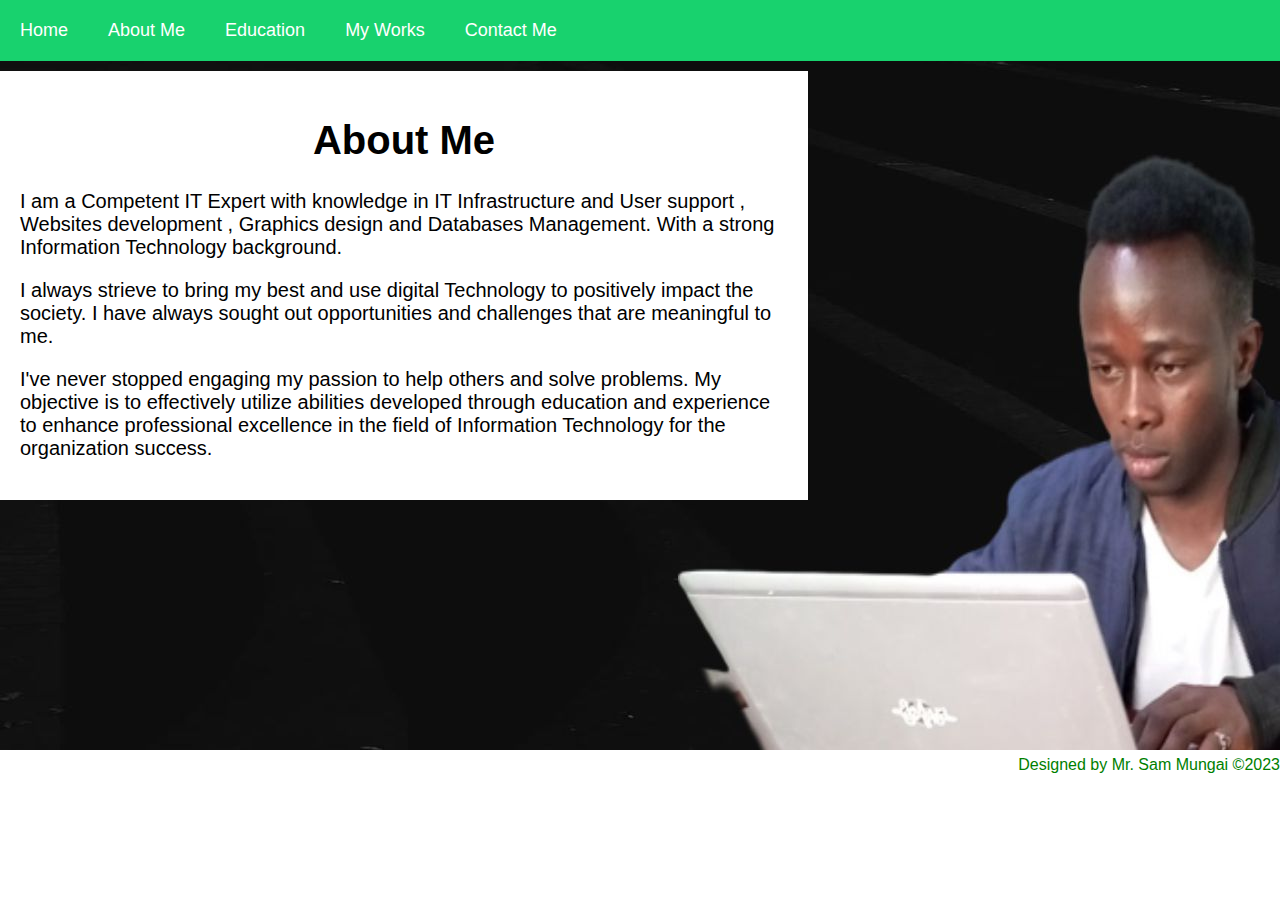
<file: About-me.html>
<!DOCTYPE html> 
<html>
   <head>
      <title>Sam's Portfolio</title>
      <link rel="stylesheet" href="main.css">
      <style type="text/css">
      </style>
   </head>
   <body>
      <div class="main-container">
         <div class="about-navbar">
            <ul>
                <li><a href="index.html">Home</a></li>
                <li><a href="About-me.html">About Me</a></li>
                <li><a href="education.html">Education</a></li>
                <li>My Works</li>
                <li><a href="Contact-me.html">Contact Me</a></li>
            </ul>
         </div>
         <div class="about-image-banner">
          
         </div>
         <div class="main-body">
              <h1>About Me</h1>
            <p>
               I am a Competent IT Expert with knowledge in IT Infrastructure and User support , Websites development , Graphics design and Databases Management.
               With a strong Information Technology background.</p>
               <p>I always strieve to bring my best and use digital Technology to positively impact the society.
                I have always sought out opportunities and challenges that are meaningful to me. </p> 
                <p>I've never stopped engaging my passion to help others and solve problems. 
                    My objective is to effectively utilize abilities developed through education and experience to enhance professional excellence in the field of Information Technology for the organization success.</p>
            </p>
         </div>
         <p style="text-align:right; color: green; margin-top: 20%;">Designed by Mr. Sam Mungai &copy;2023</p>
   </body>

        
 
   </div>
</html>
</file>
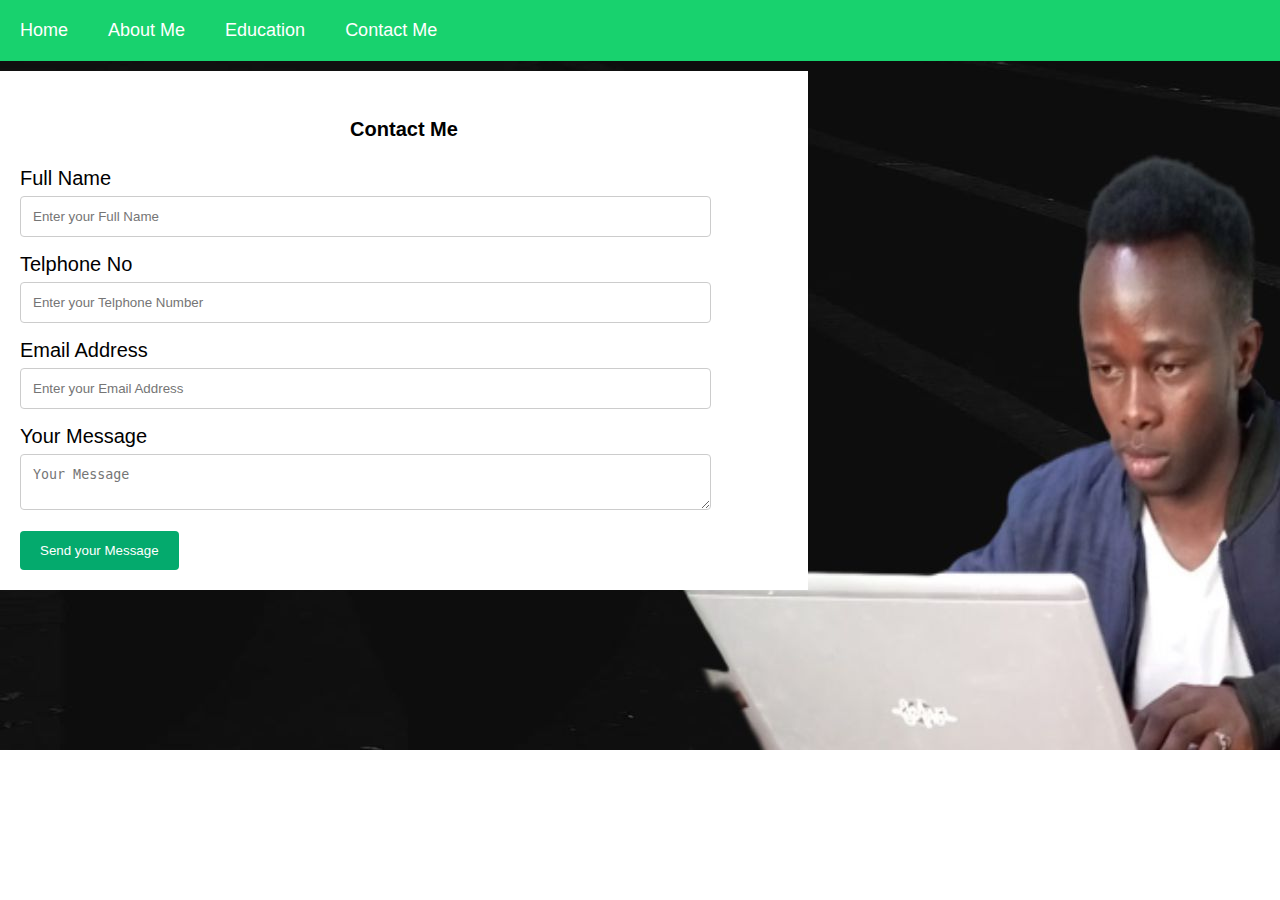
<file: Contact-me.html>
<!DOCTYPE html> 
<html>
   <head>
      <title>Sam's Portfolio</title>
      <link rel="stylesheet" href="main.css">
      <style type="text/css">
      </style>
   </head>
   <body>
      <div class="main-container">
         <div class="about-navbar">
            <ul>
               <li><a href="index.html">Home</a></li>
               <li><a href="About-me.html">About Me</a></li>
                <li><a href="education.html">Education</a></li>
              
               <li><a href="Contact-me.html">Contact Me</a></li>
               
            </ul>
         </div>
         <div class="about-image-banner">
          
         </div>
         <div class="main-body">
              <h4>Contact Me</h4>
              <form id="ContactForm">
                <div>
                    <label for="FullName">Full Name</label>
                    <input type="text" id="FullName" placeholder="Enter your Full Name">
                </div>
                <div>
                    <label for="TelNo">Telphone No</label>
                    <input type="text" id="TelNo" placeholder="Enter your Telphone Number">
                </div>
                <div>
                <label for="Email">Email Address</label>
                <input type="email" id="Email" placeholder="Enter your Email Address">
            </div>

            <div>
                <label for="Message">Your Message</label>
                <textarea placeholder="Your Message"  id="Message"></textarea>
                </div>
            <button type="submit">Send your Message</button>
              </form>
        
         </div>

         <script>
            document.getElementById("ContactForm").addEventListener("submit", function(event) {
                event.preventDefault(); 

                // Get form input values
                const fullName = document.getElementById("FullName").value;
                const telNo = document.getElementById("TelNo").value;
                const email = document.getElementById("Email").value;
                const message = document.getElementById("Message").value;
        
                // Create a URL to display the collected data on another page
                const displayURL = `feedback.html?fullname=${fullName}&telno=${telNo}&email=${email}&message=${message}`;
        
                // Open the display page in a new tab or window
                window.open(displayURL, "_blank");
            });
        </script>
        
        
   </body>
 
   </div>
   
</html>
</file>
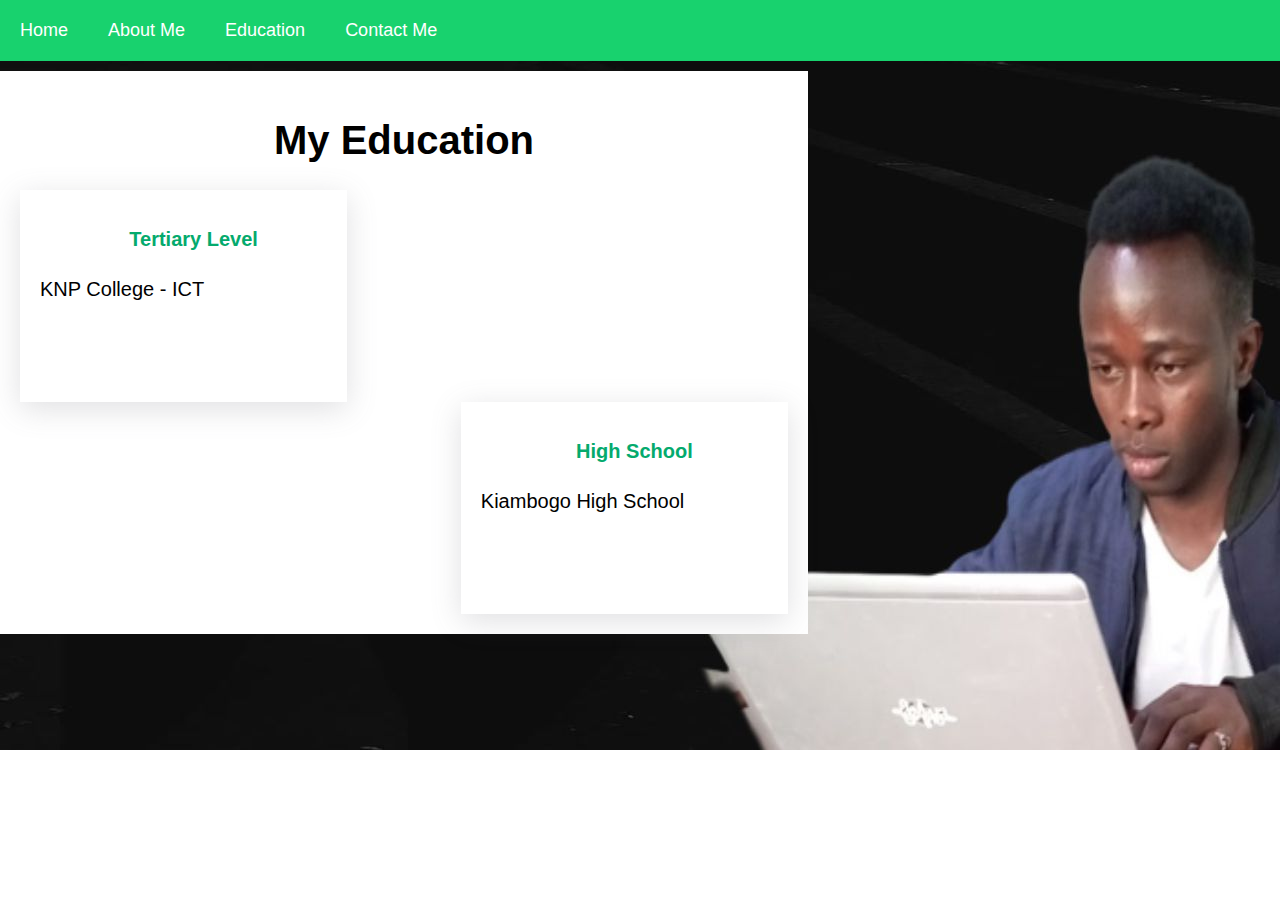
<file: education.html>
<!DOCTYPE html> 
<html>
   <head>
      <title>Sam's Portfolio</title>
      <link rel="stylesheet" href="main.css">
      <style type="text/css">
      </style>
   </head>
   <body>
      <div class="main-container">
         <div class="about-navbar">
            <ul>
                <li><a href="index.html">Home</a></li>
                <li><a href="About-me.html">About Me</a></li>
                <li><a href="education.html">Education</a></li>
             
                <li><a href="Contact-me.html">Contact Me</a></li>
            </ul>
         </div>
         <div class="about-image-banner">
          
         </div>
         <div class="main-body">
              <h1>My Education</h1>

        <div class="top-education clearfix">
           <div class="education-left">
                <h4>Tertiary Level</h4>
                KNP College - ICT
           </div>
           <div class="education-right">
            <h4>High School</h4>
           Kiambogo High School
           </div>
         
        </div>
      

   </body>
  
   </div>
</html>
</file>
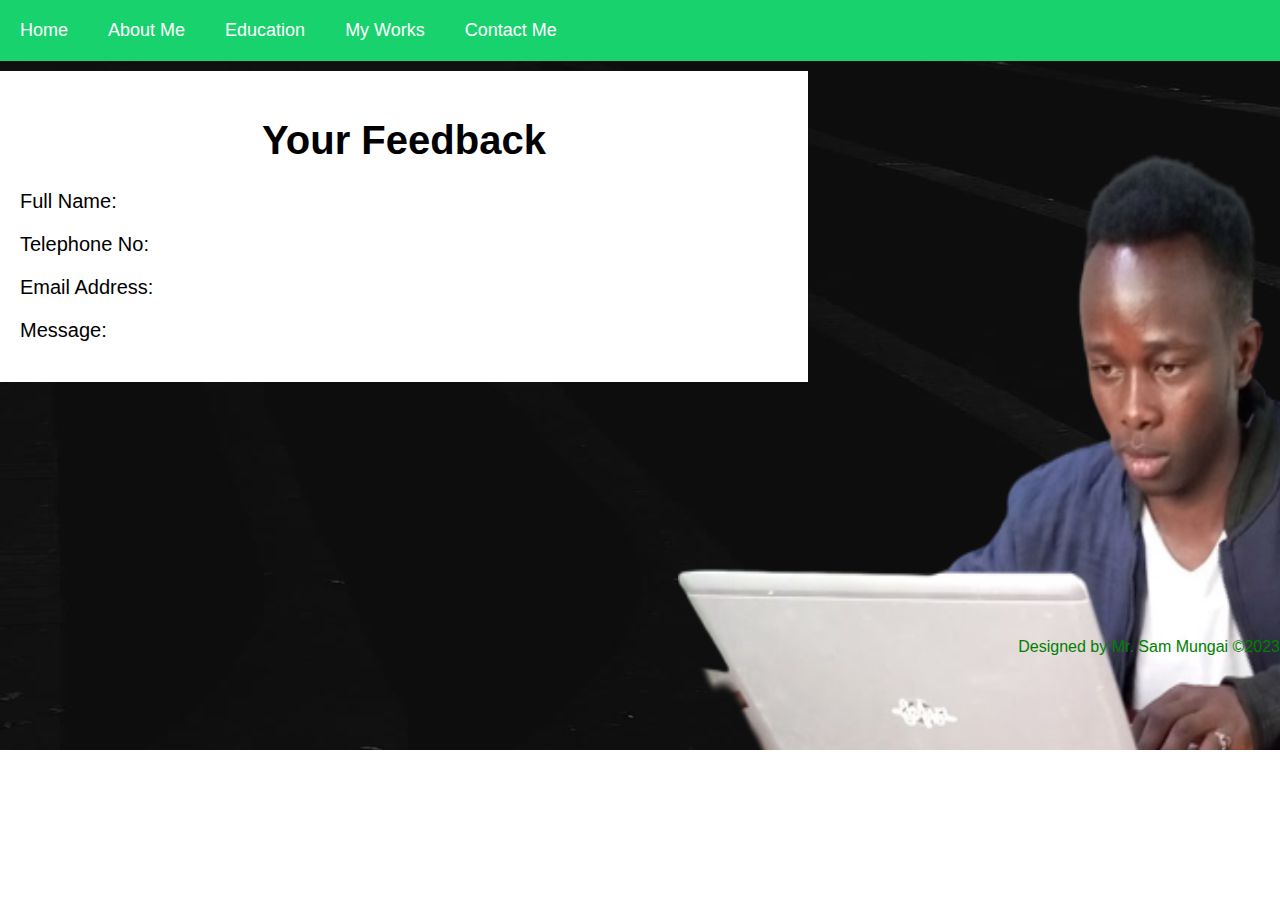
<file: feedback.html>
<!DOCTYPE html>
<html>
   <head>
      <title>Sam's Portfolio</title>
      <link rel="stylesheet" href="main.css">
      <style type="text/css">
      </style>
   </head>
   <body>
      <div class="main-container">
         <div class="about-navbar">
            <ul>
                <li><a href="index.html">Home</a></li>
                <li><a href="About-me.html">About Me</a></li>
                <li><a href="education.html">Education</a></li>
                <li>My Works</li>
                <li><a href="Contact-me.html">Contact Me</a></li>
            </ul>
         </div>
         <div class="about-image-banner">
          
         </div>
         <div class="main-body">
              <h1>Your Feedback</h1>
              <p>Full Name: <span id="fullname"></span></p>
              <p>Telephone No: <span id="telno"></span></p>
              <p>Email Address: <span id="email"></span></p>
              <p>Message: <span id="message"></span></p>
          
              <script>
                  const params = new URLSearchParams(window.location.search);
                  document.getElementById("fullname").textContent = params.get("fullname");
                  document.getElementById("telno").textContent = params.get("telno");
                  document.getElementById("email").textContent = params.get("email");
                  document.getElementById("message").textContent = params.get("message");
              </script>
         </div>
        
     
            <p style="text-align:right; color: green; margin-top: 20%;">Designed by Mr. Sam Mungai &copy;2023</p>
       
      </div> 
   </body>
</html>
</file>
<file: main.css>
body, html {
    margin: 0;
    padding: 0;
    font-family: Arial, Helvetica, sans-serif;
}

.image-banner{
    height:710px;
    background-image: url(SAM-PROFILE-1.jpg);
    background-repeat: no-repeat;
    background-size: cover;
    width:100%;
    color:white;  
    font-family: Verdana, Geneva, Tahoma, sans-serif;
}
.image-banner h1,.image-banner p{
    padding-left: 120px;
}
.image-banner p{
    font-size: 24px;
}

.left-navbar{
    padding-top:18%;
    width:100%;
    float: left;
}

ul {
    list-style-type: none;
    margin: 0;
    padding: 0;
    overflow: hidden;
  }
  
  li {
    float: left;
    margin:20px;
    font-size:18px;
    color:white;

  }
  
  li a {
    color: white;
    text-decoration: none;
  }
  li a:hover {
    cursor: pointer;
    color:white;
    text-decoration: underline;
    text-decoration-color:#18d26e;
    text-decoration-thickness: 5px;
  }

  /*--Name Style--*/
  .profession{
    text-decoration: underline;
    text-decoration-color:#18d26e;
  }
  /*--Social Media---*/
  .social-media{
    margin-left: 20px;
    padding-top: 20px;
  }
  a.social-media-icon{
    margin-right:20px;
  }
  /*---About Me Page----*/
  .about-navbar{
    background-color: #18d26e;
  }
  .about-navbar li a:hover {

    text-decoration-color:#ffffff;
   
  }
  .main-container{
    background-image: url(SAM-PROFILE-1.jpg);
    height:750px;
  }
  .main-body{
    background-color: #ffffff;
    width: 60%;
    padding: 20px;
    font-size: 20px;
    margin-top: 10px;;
    font-family: Arial, Helvetica, sans-serif;
  }
  .main-body h1,.main-body h4{
    text-align: center;
  }

  /*--Footer---*/
  .footer{
    width:100%;
    overflow: hidden;
    height:24px;
    padding: 20px;
    background-color: #18d26e;
    margin-top:19%;

  }
  .footer p{
    color:white;
    text-align: center;
  }

  /*--Message Form--*/
  input[type=text], input[type=email], select, textarea {
    width: 90%;
    padding: 12px;
    border: 1px solid #ccc;
    border-radius: 4px;
    box-sizing: border-box;
    margin-top: 6px;
    margin-bottom: 16px;
    resize: vertical;
  }
  
  button[type=submit] {
    background-color: #04AA6D;
    color: white;
    padding: 12px 20px;
    border: none;
    border-radius: 4px;
    cursor: pointer;
  }
  
  button[type=submit]:hover {
    background-color: #45a049;
  }
  
  .container {
    border-radius: 5px;
    background-color: #f2f2f2;
    padding: 20px;
  }

  /*----Education Page---*/
  .main-body li{
   color:#04AA6D;
  }
  .top-education{
    width: 100%;
  }
  .education-left{
    width:40%;
    height:200px;
    box-shadow: rgba(100, 100, 111, 0.2) 0px 7px 29px 0px;
    padding-top: 12px;
    padding-left: 20px;
    
  }
  .education-left h4,.education-right h4{
    text-align: center;
    color: #04AA6D;
  }

  .education-right{
    width:40%;
    height:200px;
    box-shadow: rgba(100, 100, 111, 0.2) 0px 7px 29px 0px;
   float: right;
    padding-top: 12px;
    padding-left: 20px;
    
  }

  .clearfix::after {
    content: "";
    display: table;
    clear: both;
}
.education-left:hover{
    box-shadow: rgba(0, 0, 0, 0.25) 0px 54px 55px;
    cursor: pointer;
    margin-left:20px;
}
.education-right:hover{
    box-shadow: rgba(0, 0, 0, 0.25) 0px 54px 55px;
    cursor: pointer;
    margin-right:20px;
}
</file>
